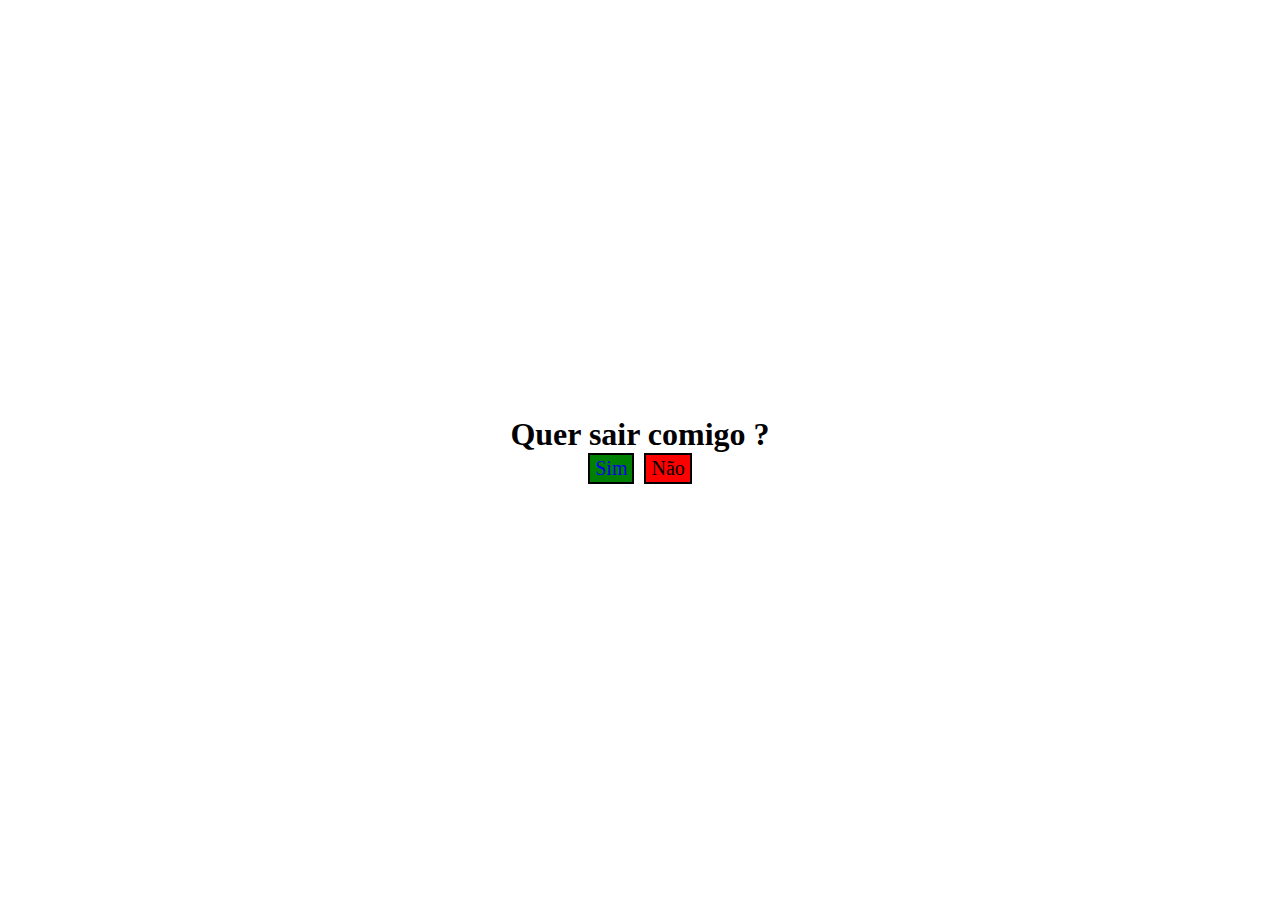
<file: index.html>
<!DOCTYPE html>
<html lang="en">
<head>
    <meta charset="UTF-8">
    <meta http-equiv="X-UA-Compatible" content="IE=edge">
    <meta name="viewport" content="width=device-width, initial-scale=1.0">
    <link rel="stylesheet" href="style.css">
    <title>Quer sair comigo ?</title>
</head>
<body>
    <h1>Quer sair comigo ?</h1>
    <div id="fora">
        <a id="sim" href="./coracao.html">Sim</a>
        <a id="nao" onmouseenter="chamarModal()">Não</a>
    </div>
    <script src="./index.js"></script>
</body>
</html>
</file>
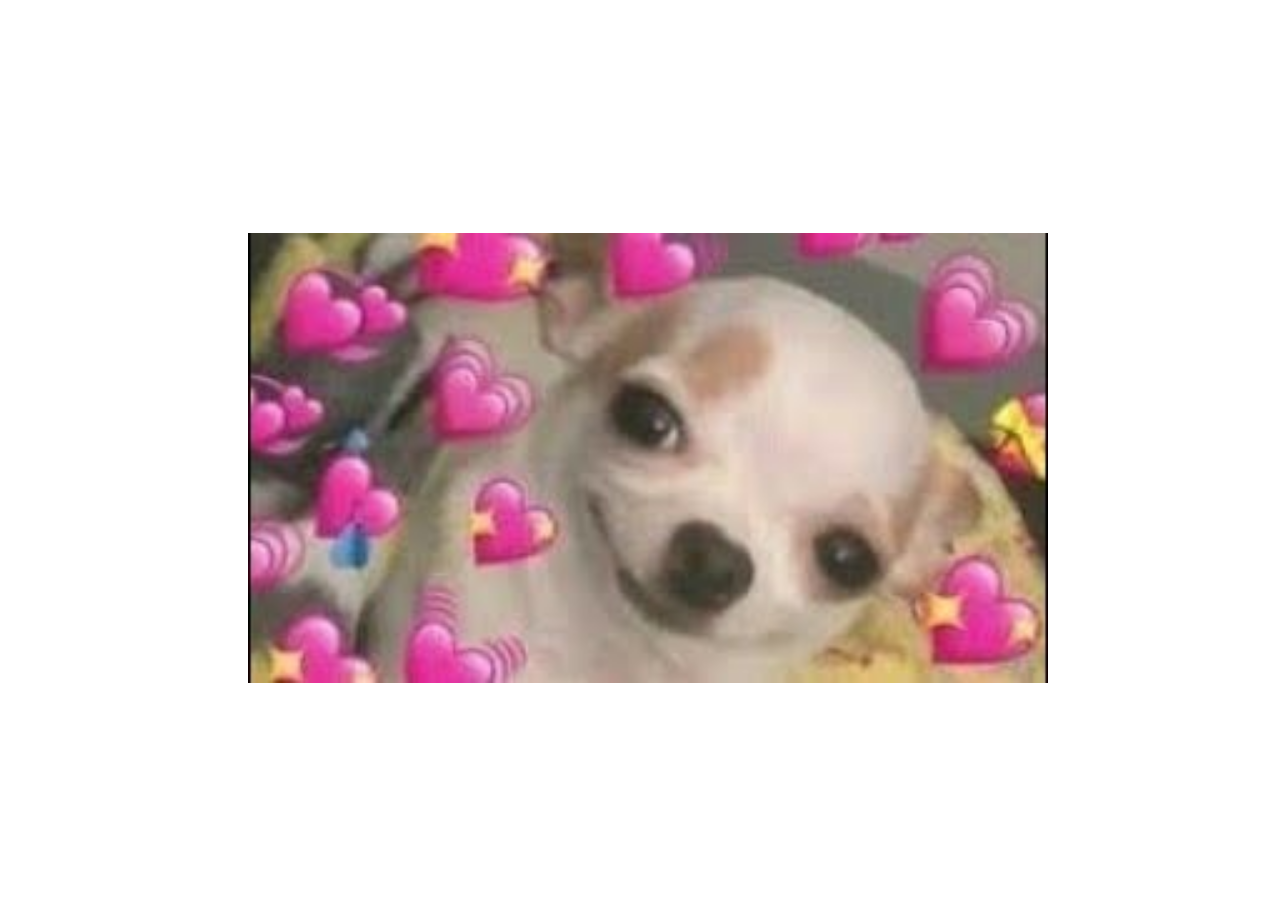
<file: coracao.html>
<!DOCTYPE html>
<html lang="en">
<head>
    <meta charset="UTF-8">
    <meta http-equiv="X-UA-Compatible" content="IE=edge">
    <meta name="viewport" content="width=device-width, initial-scale=1.0">
    <style>
        body{
            display: flex;
            align-items: center;
            justify-content: center;
            height: 100vh;
            width: 100vw;
        }
        img{
            height: 50vh;
        }
    </style>
    <title>ACEITOU DKHASDSKA</title>
</head>
<body>
    <img src="./assets/coracao.jpg">
    <audio src="./assets/music.mp3" autoplay></audio>
</body>
</html>
</file>
<file: style.css>
*{
    margin: 0px;
    padding: 0px;
    box-sizing: border-box;
}
body{
    display: flex;
    justify-content: center;
    align-items: center;
    flex-direction: column;
    width: 100vw;
    height: 100vh;
}
#fora{
    display: flex;
    flex-direction: row;
    
}
#sim{
    background-color: green;
    border: 2px solid black;
    font-size: 20px;
    padding: 2px 5px 2px 5px;
    margin-right: 5px;
    cursor: pointer;
    text-decoration: none;
}
#nao{
    background-color: red;
    border: 2px solid black;
    font-size: 20px;
    padding: 2px 5px 2px 5px;
    margin-left: 5px;
    cursor: pointer;
    text-decoration: none;
    
}
</file>
